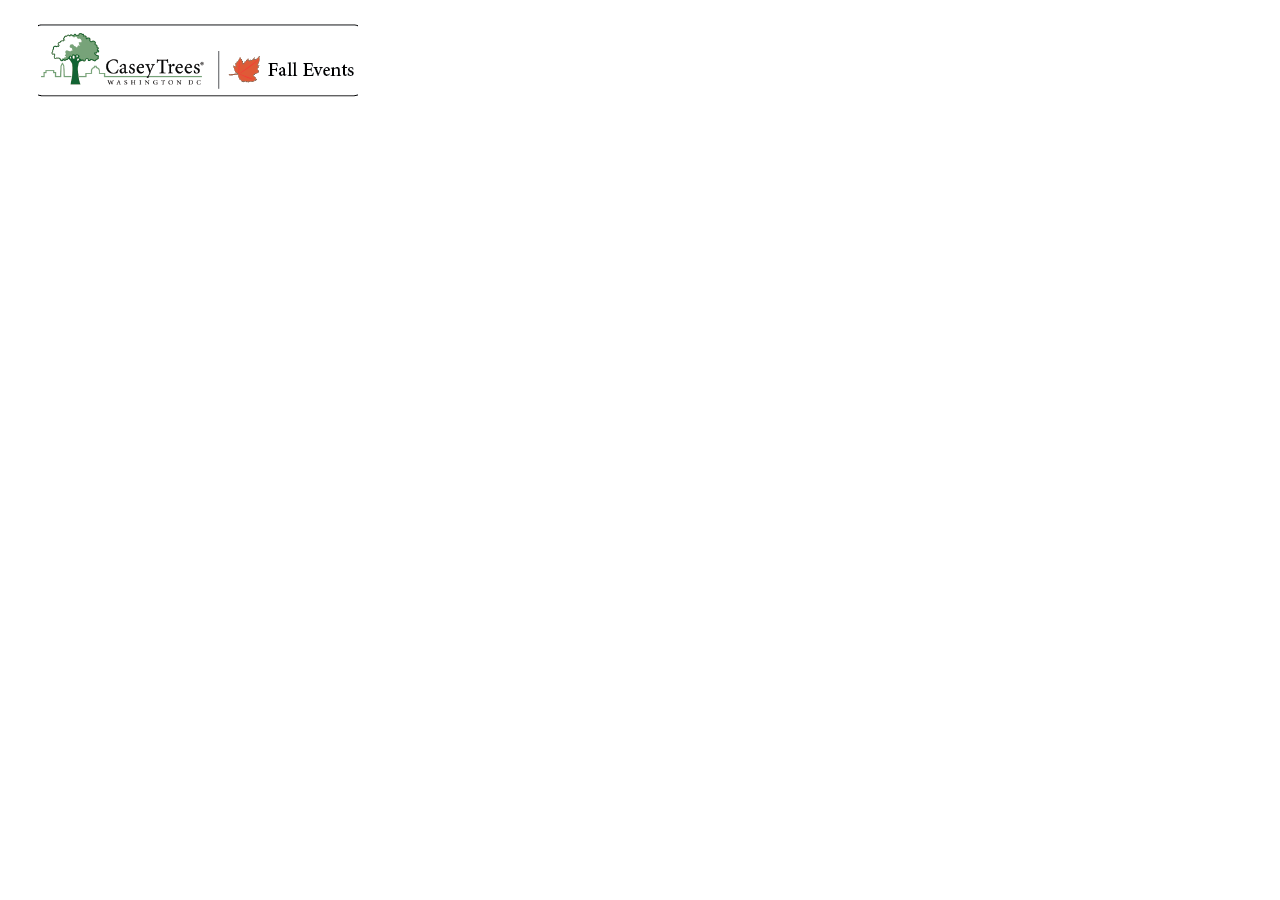
<file: index.html>
<!DOCTYPE html>
<html>
<head>
  <meta charset=utf-8 />
  <title>CTEvents</title>
  <link href='https://fonts.googleapis.com/css?family=Source+Sans+Pro:400,700' rel='stylesheet'>
  <script src='https://api.tiles.mapbox.com/mapbox.js/v2.2.2/mapbox.js'></script>
  <link href='https://api.tiles.mapbox.com/mapbox.js/v2.2.2/mapbox.css' rel='stylesheet' />
  <link rel="stylesheet" type="text/css" href="theme.css">
</head>

<body>
  <div class='sidebar'>
      <h1> </h1>

    <div id='listings' class='listings'></div>
  </div>
  <div id='map' class='map'> </div>
  <script>
  L.mapbox.accessToken = 'pk.eyJ1IjoiY2FzZXl0cmVlcyIsImEiOiJvYzEtLUdrIn0.YqMTnfDu7pjBIpcztuXrdQ';
  var geojson = [
      

      {"type":"FeatureCollection","features":[

      {"type":"Feature","properties":
      {"Name":"Tree Tour: International Chancery Center",
      "Datee":"09/07/2016",
      "Time":"5:30 PM to 7:30 PM",
      "Address":"Tilden St NW and Sedgwick St NW",
      "State":"Washington",
      "City_1":"DC",
      "Zip":20008,
      "Link":"https://www.eventbrite.com/e/tree-tour-international-chancery-center-registration-26542474255","Picture":"https://cdn.evbuc.com/eventlogos/165842292/bannercopy.jpg"},
      "geometry": {"type":"Point","coordinates":[-77.06032411699965,38.93569434200049]}},

      {"type":"Feature","properties":
      {"Name":"Park Inventory: National Mall, 12th St",
      "Datee":"09/09/2016",
      "Time":"1:30 PM to 4:30 PM",
      "Address":"239 12th St. Expressway",
      "State":"Washington",
      "City_1":"DC",
      "Zip":20560,
      "Link":"https://www.eventbrite.com/e/park-inventory-national-mall-12th-st-registration-27004966582","Picture":"http://caseytrees.org/wp-content/uploads/2016/08/banner_parkinventory_nationalmall_12st.png"},
      "geometry": {"type":"Point","coordinates":[-77.027878, 38.890382]}},

      {"type":"Feature","properties":
      {"Name":"Trees 201",
      "Datee":"09/10/2016",
      "Time":"9:00 AM to 12:00 PM",
      "Address":"3030 12th St. NE",
      "State":"Washington",
      "City_1":"DC",
      "Zip":20017,
      "Link":"https://www.eventbrite.com/e/volunteer-tree-care-at-rock-creek-cemetery-registration-24491642161","Picture":"https://cdn.evbuc.com/eventlogos/165842292/bannereventbritefinal.png"},
      "geometry": {"type":"Point","coordinates":[-76.990824,38.928369]}},

      {"type":"Feature","properties":
      {"Name":"Park Inventory: Reflecting Pool",
      "Datee":"09/12/2016",
      "Time":"5:30 PM to 7:30",
      "Address":"2 Lincoln Memorial Cir NW",
      "State":"Washington",
      "City_1":"DC",
      "Zip":20024,
      "Link":"https://www.eventbrite.com/e/park-inventory-reflecting-pool-registration-27004978618","Picture":"http://caseytrees.org/wp-content/uploads/2016/08/banner_parkinventory_reflectingpool.png"},
      "geometry": {"type":"Point","coordinates":[-77.0447,38.8893]}},

      {"type":"Feature","properties":
      {"Name":"Park Inventory: Jefferson Memorial",
      "Datee":"09/16/2016",
      "Time":"9:00 AM to 12:00 PM",
      "Address":"701 E Basin Dr. SW, Washington",
      "State":"Washington",
      "City_1":"DC",
      "Zip":20242,
      "Link":"http://caseytrees.org/event/park-inventory-jefferson-memorial/","Picture":"http://caseytrees.org/wp-content/uploads/2016/08/banner_parkinventory_jeffersonmemorial.png"},
      "geometry": {"type":"Point","coordinates":[-77.0365,38.8814]}},

      {"type":"Feature","properties":
      {"Name":"H St Festival",
      "Datee":"09/17/2016",
      "Time":"All Day",
      "Address":"H Street NE",
      "State":"Washington",
      "City_1":"DC",
      "Zip":20002,
      "Link":"http://hstreet.org/events/festival/","Picture":"https://c1.staticflickr.com/4/3874/15117616248_08976b3c20.jpg"},
      "geometry": {"type":"Point","coordinates":[-76.990323,38.900186]}},

      {"type":"Feature","properties":
      {"Name":"Park Inventory: Tidal Basin",
      "Datee":"09/17/2016",
      "Time":"10:00 AM to 1:00 PM",
      "Address":"1540 Maine Ave SW",
      "State":"Washington",
      "City_1":"DC",
      "Zip":20024,
      "Link":"https://www.eventbrite.com/e/park-inventory-tidal-basin-registration-26802451855","Picture":"http://caseytrees.org/wp-content/uploads/2016/08/banner_parkinventory_tidalbasin.png"},
      "geometry": {"type":"Point","coordinates":[-77.03487552799965,38.88573532400045]}},

      {"type":"Feature","properties":
      {"Name":"Stand Up For Trees",
      "Datee":"09/24/2016",
      "Time":"9:00 AM to 2:30 PM",
      "Address":"3030 12th St NE",
      "State":"Washington",
      "City_1":"DC",
      "Zip":20017,
      "Link":"https://www.eventbrite.com/e/stand-up-for-trees-registration-26705903075","Picture":"https://cdn.evbuc.com/eventlogos/33210375/eventsuft.png"},
      "geometry": {"type":"Point","coordinates":[-76.990660,38.928472]}},

      {"type":"Feature","properties":
      {"Name":"Park Inventory: FDR Memorial",
      "Datee":"09/24/2016",
      "Time":"10:00 AM to 1:00 PM",
      "Address":"1850 West Basin Dr SW",
      "State":"Washington",
      "City_1":"DC",
      "Zip":20242,
      "Link":"https://www.eventbrite.com/e/park-inventory-franklin-delano-roosevelt-memorial-registration-26802748743","Picture":"http://caseytrees.org/wp-content/uploads/2016/08/banner_parkinventory_fdrmemorial.png"},
      "geometry": {"type":"Point","coordinates":[-77.0430,38.8835]}},

      {"type":"Feature","properties":
      {"Name":"Barracks Row Fall Festival",
      "Datee":"09/24/2016",
      "Time":"10:40 AM",
      "Address":"8th St. SE",
      "State":"Washington",
      "City_1":"DC",
      "Zip":20003,
      "Link":"http://www.barracksrow.org/","Picture":"http://www.popville.com/wp-content/uploads/2011/09/Fall-Festival-Barracks-Row-Crowd-e1316795961730.jpg"},
      "geometry": {"type":"Point","coordinates":[-76.99497808699965,38.88314086700046]}},

      {"type":"Feature","properties":
      {"Name":"Tree Planting Workshop: Armed Forces Retirement Home",
      "Datee":"10/01/2016",
      "Time":"9:00 AM to 3:00 PM",
      "Address":"140 Rock Creek Church Rd NW",
      "State":"Washington",
      "City_1":"DC",
      "Zip":20011,
      "Link":"https://www.eventbrite.com/e/class-tree-planting-workshop-registration-26752827427","Picture":"https://cdn.evbuc.com/eventlogos/165842292/tpwbanner2copy.jpg"},
      "geometry": {"type":"Point","coordinates":[-77.01335751899967,38.942046682000466]}},

      {"type":"Feature","properties":
      {"Name":"Park Invetory: MLK Memorial",
      "Datee":"10/01/2016",
      "Time":"10:00 AM to 1:00 PM",
      "Address":"1964 Independence Ave SW",
      "State":"Washington",
      "City_1":"DC",
      "Zip":20024,
      "Link":"https://www.eventbrite.com/e/park-inventory-martin-luther-king-jr-memorial-registration-26802737710","Picture":"https://washington-org.s3.amazonaws.com/s3fs-public/hero-image-mlk-memorial-with-cherry-blossoms.jpg"},
      "geometry": {"type":"Point","coordinates":[-77.04484357699965,38.88678078200047]}},


      {"type":"Feature","properties":
      {"Name":"Crafty Bastards @ Union Market (Day 1 & 2)",
      "Datee":"10/02/2016",
      "Time":"10:00 AM to 5:00 PM",
      "Address":"1309 5th St NE",
      "State":"Washington",
      "City_1":"DC",
      "Zip":20002,
      "Link":"http://legacy.washingtoncitypaper.com/craftybastards/about/","Picture": "https://c1.staticflickr.com/9/8480/8177977741_de3f49654d_b.jpg"},
      "geometry": {"type":"Point","coordinates":[-76.99795325199966,38.90882932800048]}},

      {"type":"Feature","properties":
      {"Name":"Volunteer: CPDC Edgewood Community Tree Planting",
      "Datee":"10/08/2016",
      "Time":"9:00 AM to 12:30 PM",
      "Address":"601 Edgewood St NE",
      "State":"Washington",
      "City_1":"DC",
      "Zip":20017,
      "Link":"https://www.eventbrite.com/e/volunteer-cpdc-edgewood-community-tree-planting-registration-26805213114",
      "Picture": "https://img.evbuc.com/https%3A%2F%2Fcdn.evbuc.com%2Fimages%2F22941655%2F99870998327%2F1%2Foriginal.jpg?w=2000&rect=704%2C558%2C2892%2C1446&s=6f91304847409f6f7ea8c3eee6fd1109"},
      "geometry": {"type":"Point","coordinates":[-76.997231,38.923799]}},

      {"type":"Feature","properties":
      {"Name":"Volunteer: Elesavetgrad Cemetery Community Tree Planting",
      "Datee":"10/08/2016",
      "Time":"9:00 AM to 12:30 PM",
      "Address":"3233 15th Pl SE",
      "State":"Washington",
      "City_1":"DC",
      "Zip":20020,
      "Link":"https://www.eventbrite.com/e/volunteer-elesavetgrad-cemetery-community-tree-planting-registration-26805750722",
      "Picture": "https://img.evbuc.com/https%3A%2F%2Fcdn.evbuc.com%2Fimages%2F23152502%2F99870998327%2F1%2Foriginal.jpg?w=2000&rect=0%2C11%2C3008%2C1504&s=e989060ba288306c661cdaebfc3e76b2"},
      "geometry": {"type":"Point","coordinates":[-76.982606,38.848146]}},
 
      {"type":"Feature","properties":
      {"Name":"Volunteer: E.L. Haynes Community Tree Planting",
      "Datee":"10/15/2016",
      "Time":"9:00 AM to 12:30 PM",
      "Address":"4501 Kansas Ave NW",
      "State":"Washington",
      "City_1":"DC",
      "Zip":20011,
      "Link":"https://www.eventbrite.com/e/volunteer-el-haynes-community-tree-planting-registration-26805805887",
      "Picture": "https://img.evbuc.com/https%3A%2F%2Fcdn.evbuc.com%2Fimages%2F23341069%2F33442847625%2F1%2Foriginal.jpg?w=2000&rect=3%2C68%2C2136%2C1068&s=c45c55b194269ae660d4ebf4a84faa3a"},
      "geometry": {"type":"Point","coordinates":[-77.022371,38.945540]}},

      {"type":"Feature","properties":
      {"Name":"Volunteer: The Kreeger Museum Community Tree Planting",
      "Datee":"10/15/2016",
      "Time":"9:00 AM to 12:30 PM",
      "Address":"2401 Foxhall Rd NW",
      "State":"Washington",
      "City_1":"DC",
      "Zip":20007,
      "Link":"https://www.eventbrite.com/e/volunteer-the-kreeger-museum-community-tree-planting-registration-26805845004",
      "Picture": "https://img.evbuc.com/https%3A%2F%2Fcdn.evbuc.com%2Fimages%2F23130425%2F99870998327%2F1%2Foriginal.jpg?w=2000&rect=0%2C124%2C900%2C450&s=3abd15b26d5213a2c438997bf95bbdc3"},
      "geometry": {"type":"Point","coordinates":[-77.088876,38.921958]}},


      {"type":"Feature","properties":
      {"Name":"Volunteer: Gallaudet University Community Tree Planting",
      "Datee":"10/21/2016",
      "Time":"10:00 AM to 1:00 PM",
      "Address":"800 Florida Ave NE",
      "State":"Washington",
      "City_1":"DC",
      "Zip":20002,
      "Link":"https://www.eventbrite.com/e/volunteer-gallaudet-university-community-tree-planting-registration-26805855034",
      "Picture": "https://img.evbuc.com/https%3A%2F%2Fcdn.evbuc.com%2Fimages%2F23131629%2F99870998327%2F1%2Foriginal.jpg?w=2000&rect=0%2C272%2C3072%2C1536&s=36137c2665f0cfb35376d321d1cf9a60"},
      "geometry": {"type":"Point","coordinates":[-76.993872,38.907365]}},

      {"type":"Feature","properties":
      {"Name":"Volunteer: Park View Community Tree Planting",
      "Datee":"10/22/2016",
      "Time":"9:00 AM to 12:30 PM",
      "Address":"504 Park Rd NW",
      "State":"Washington",
      "City_1":"DC",
      "Zip":20010,
      "Link":"https://www.eventbrite.com/e/volunteer-park-view-community-tree-planting-registration-26805880109",
      "Picture": "https://img.evbuc.com/https%3A%2F%2Fcdn.evbuc.com%2Fimages%2F23131799%2F99870998327%2F1%2Foriginal.jpg?w=2000&rect=24%2C0%2C1378%2C689&s=73df18f82391949f43f1f71df0bfa8cf"},
      "geometry": {"type":"Point","coordinates":[-77.020868,38.932516]}},

      {"type":"Feature","properties":
      {"Name":"Volunteer: Paradise Apartments Community Tree Planting",
      "Datee":"10/22/2016",
      "Time":"9:00 AM to 12:30 PM",
      "Address":"3415 Hayes St NE",
      "State":"Washington",
      "City_1":"DC",
      "Zip":20019,
      "Link":"https://www.eventbrite.com/e/volunteer-paradise-apartments-community-tree-planting-registration-26806117820",
      "Picture": "https://img.evbuc.com/https%3A%2F%2Fcdn.evbuc.com%2Fimages%2F23132155%2F99870998327%2F1%2Foriginal.jpg?w=2000&rect=137%2C14%2C1316%2C658&s=f9315748db64d8f63fef25dc7aa7ab4e"},
      "geometry": {"type":"Point","coordinates":[ -76.952879,38.905442]}},

      {"type":"Feature","properties":
      {"Name":"Volunteer: Franciscan Monastery Community Tree Planting",
      "Datee":"10/28/2016",
      "Time":"10:00 AM to 1:00 PM",
      "Address":"1400 Quincy St NE",
      "State":"Washington",
      "City_1":"DC",
      "Zip":20017,
      "Link":"https://www.eventbrite.com/e/volunteer-franciscan-monastery-community-tree-planting-registration-26806131862",
      "Picture": "https://img.evbuc.com/https%3A%2F%2Fcdn.evbuc.com%2Fimages%2F23132485%2F99870998327%2F1%2Foriginal.jpg?w=2000&rect=0%2C228%2C3872%2C1936&s=f2ddb8f761cb6ed7bb5414a928955808"},
      "geometry": {"type":"Point","coordinates":[ -76.984564,38.937387]}},

      {"type":"Feature","properties":
      {"Name":"Volunteer: Mount Olivet Cemetery Community Tree Planting",
      "Datee":"10/29/2016",
      "Time":"9:00 AM to 12:30 PM",
      "Address":"1300 Bladensburg Rd NE",
      "State":"Washington",
      "City_1":"DC",
      "Zip":20002,
      "Link":"https://www.eventbrite.com/e/volunteer-mount-olivet-cemetery-community-tree-planting-registration-26806193045",
      "Picture": "https://img.evbuc.com/https%3A%2F%2Fcdn.evbuc.com%2Fimages%2F23340193%2F33442847625%2F1%2Foriginal.jpg?w=2000&rect=0%2C113%2C1598%2C799&s=bf76b305bb0848dac6c76a5c4ba55d60"},
      "geometry": {"type":"Point","coordinates":[ -76.979243,38.911399]}},

      {"type":"Feature","properties":
      {"Name":"Volunteer: Academy of Hope Community Tree Planting",
      "Datee":"11/04/2016",
      "Time":"10:00 AM to 1:00 PM",
      "Address":"2315 18th Pl NE",
      "State":"Washington",
      "City_1":"DC",
      "Zip":20018,
      "Link":"https://www.eventbrite.com/e/volunteer-academy-of-hope-community-tree-planting-registration-26806217117",
      "Picture": "https://img.evbuc.com/https%3A%2F%2Fcdn.evbuc.com%2Fimages%2F23132793%2F99870998327%2F1%2Foriginal.jpg?w=2000&rect=0%2C160%2C960%2C480&s=429a8e3e9b705fb586bbf491be9b445e"},
      "geometry": {"type":"Point","coordinates":[-76.977815,38.920734]}},

      {"type":"Feature","properties":
      {"Name":"Volunteer: Broad Branch Community Tree Planting",
      "Datee":"11/04/2016",
      "Time":"9:00 AM to 12:30 PM",
      "Address":"5213 Linnean Ave. NW",
      "State":"Washington",
      "City_1":"DC",
      "Zip":20015,
      "Link":"https://www.eventbrite.com/e/volunteer-broad-branch-community-tree-planting-registration-26806241189",
      "Picture": "https://img.evbuc.com/https%3A%2F%2Fcdn.evbuc.com%2Fimages%2F23375721%2F33442847625%2F1%2Foriginal.jpg?w=2000&rect=0%2C0%2C4288%2C2144&s=a0e1578b3f331499bba954221a40671a"},
      "geometry": {"type":"Point","coordinates":[-77.064118,38.957508]}},


      {"type":"Feature","properties":
      {"Name":"Volunteer: Dumbarton Oaks Park Conservancy Community Tree Planting",
      "Datee":"11/12/2016",
      "Time":"9:00 AM to 12:30 PM",
      "Address":"3087 R St NW",
      "State":"Washington",
      "City_1":"DC",
      "Zip":20007,
      "Link":"https://www.eventbrite.com/e/volunteer-dumbarton-oaks-park-conservancy-community-tree-planting-registration-26806276294",
      "Picture": "https://img.evbuc.com/https%3A%2F%2Fcdn.evbuc.com%2Fimages%2F23343732%2F33442847625%2F1%2Foriginal.jpg?w=2000&rect=0%2C51%2C1200%2C600&s=94918481490a93ccea6cb4c5c09801e0"},
      "geometry": {"type":"Point","coordinates":[-77.062368,38.913065]}},

      {"type":"Feature","properties":
      {"Name":"Volunteer: Suitland Parkway Community Tree Planting",
      "Datee":"11/19/2016",
      "Time":"9:00 AM to 12:30 PM",
      "Address":"2517 Stanton Road SE",
      "State":"Washington",
      "City_1":"DC",
      "Zip":20020,
      "Link":"https://www.eventbrite.com/e/volunteer-suitland-parkway-community-tree-planting-registration-26806322432",
      "Picture": "https://img.evbuc.com/https%3A%2F%2Fcdn.evbuc.com%2Fimages%2F23345144%2F33442847625%2F1%2Foriginal.jpg?w=2000&rect=0%2C19%2C4288%2C2144&s=e4e3f6ca910663e41d569a3222f28240"},
      "geometry": {"type":"Point","coordinates":[-76.994489,38.858736]}},

      {"type":"Feature","properties":
      {"Name":"Volunteer: Whitehurst Community Tree Planting",
      "Datee":"12/03/2016",
      "Time":"9:00 AM to 12:30 PM",
      "Address":"2600 Pennsylvania Ave NW",
      "State":"Washington",
      "City_1":"DC",
      "Zip":20037,
      "Link":"https://www.eventbrite.com/e/volunteer-whitehurst-community-tree-planting-registration-26806421729",
      "Picture": "https://img.evbuc.com/https%3A%2F%2Fcdn.evbuc.com%2Fimages%2F23345719%2F33442847625%2F1%2Foriginal.jpg?w=2000&rect=0%2C64%2C3888%2C1944&s=f53231a92b852f9bd06b0de6ba223868"},
      "geometry": {"type":"Point","coordinates":[-77.055124,38.903905]}},

      {"type":"Feature","properties":
      {"Name":"Volunteer: River Park Mutual Homes Community Tree Planting",
      "Datee":"12/17/2016",
      "Time":"9:00 AM to 12:30 PM",
      "Address":"1301 Delaware Ave SW",
      "State":"Washington",
      "City_1":"DC",
      "Zip":20024,
      "Link":"https://www.eventbrite.com/e/volunteer-river-park-mutual-homes-community-tree-planting-registration-26806464858",
      "Picture": "https://img.evbuc.com/https%3A%2F%2Fcdn.evbuc.com%2Fimages%2F23231401%2F142924643882%2F1%2Foriginal.jpg?w=2000&rect=0%2C11%2C3008%2C1504&s=ef1e4d56716ed14c2d62e0e65b688db8"},
      "geometry": {"type":"Point","coordinates":[-77.015532,38.873816]}},

      ]}];


  var map = L.mapbox.map('map', 'mapbox.run-bike-hike')
  .setView([38.907492, -77.067361], 12);
  map.zoomControl.setPosition('topright');
  map.scrollWheelZoom.disable();

  var listings = document.getElementById('listings');
  var locations = L.mapbox.featureLayer().addTo(map);

  locations.setGeoJSON(geojson);

  function setActive(el) {
    var siblings = listings.getElementsByTagName('div');
    for (var i = 0; i < siblings.length; i++) {
      siblings[i].className = siblings[i].className
      .replace(/active/, '').replace(/\s\s*$/, '');
    }

    el.className += ' active';
  }

locations.eachLayer(function(locale) {

    // Shorten locale.feature.properties to just `prop` so we're not
    // writing this long form over and over again.
    var prop = locale.feature.properties;

    // Each marker on the map.
    var popup = '<h3>Event</h3><div>' + prop.Name + '<br />' +  '<a href="'+  prop.Link +'" target="_blank">Learn More</a>';

    var listing = listings.appendChild(document.createElement('div'));
    listing.className = 'item';

    var link = listing.appendChild(document.createElement('a'));
    link.href = '#';
    link.className = 'title';

    link.innerHTML = prop.Name + '<br /><small class="quiet">' + "When: " + prop.Datee + '<br />' + "Where: " + prop.Address +'<img src="'+prop.Picture+'" alt="">';

    link.onclick = function(e) {
      setActive(listing);

      // When a menu item is clicked, animate the map to center
      // its associated locale and open its popup.
      map.setView(locale.getLatLng(), 14);
      locale.openPopup();
      return false;
    };

    // Marker interaction
    locale.on('click', function(e) {
      // 1. center the map on the selected marker.

      // 2. Set active the markers associated listing.
      setActive(listing);
            listing.scrollIntoView();

    });

    popup += '</div>';
    locale.bindPopup(popup);

    locale.setIcon(L.icon({
      iconUrl: 'marker.png',
      iconSize: [41, 58],
      iconAnchor: [28, 28],
      popupAnchor: [0, -34]
    }));

});
</script>
</body>
</html>
</file>
<file: theme.css>
body {
    color:#404040;
    font:400 15px/22px 'Source Sans Pro', 'Helvetica Neue', Sans-serif;
    margin:0;
    padding:0;
    -webkit-font-smoothing:antialiased;
  }
  * {
    -webkit-box-sizing:border-box;
    -moz-box-sizing:border-box;
    box-sizing:border-box;
  }
h1 {

    color: white;
    background-image: url("title.png");
    background-size: 338px 73px;
    position: relative;
    background-repeat: no-repeat;
    background-position: center;
    padding: 40px;
  }
@media screen and (max-width: 1200px) {

    h1 {display:none;}

  }
@media screen and (max-width: 900px) {

  .listings {
    display:block;
    color: black;
    font-size: 16px;
  }
  }


img {
    width: 95%;
    height: 95%;
    display: block;
    background-image: none;
    align: center;
    border-color: black;
    border-radius: 5px;
    margin-left: auto;
    margin-right: auto;

  }
a {
    text-decoration:none;    
    border-radius: 5px;
    background-color: rgba(220,220,220,.8)
  }
a:hover { color:#101010; }

  .sidebar {
    position:absolute;
    left: 3%;
    width:25%;
    height:95%;
    z-index: 5;
    top:0;left:2;
    overflow:hidden;
    text-align: center;
    background-color: rgba(0,0,0,.0);
    border-radius: 5px;

  }
  .pad2 {
    padding:20px;

  }
  .quiet {
    color:#888;
  }
  .map {
    position:absolute;
    width:100%;
    top:0;bottom:0;
  }
  .listings {
    height:100%;
    overflow:auto;
    padding-bottom:100px;
    margin-bottom: 10px;

  }
  .listings .item {
    display:block;
    text-decoration:none;
    margin-bottom: 20px;
    border-style: solid;
    border-color: gray;
    border-radius: 5px;
    border-width: 2px;
    padding: 3px;


  }
  .listings .item:last-child { border-bottom:none; }
  .listings .item .title {
    display:block;
    color: black;
    font-weight:700;
    font-size: 26px;
  }
  .listings .item .title small { font-weight:400; font-size: 18px; color: black; }
  .listings .item.active .title,
  .listings .item .title:hover { padding: 15px; border-radius: 5px; background-color: rgba(119,163,121,1);  }
  .listings .item.active {
  }

  .clearfix { display:block; }
  .clearfix:after {
    content:'.';
    display:block;
    height:0;
    clear:both;
    visibility:hidden;
  }

  /* Marker tweaks */
  .leaflet-popup-close-button {
    display:none;
  }
  .leaflet-popup-content {
    font:700 20px/28px 'Source Sans Pro', 'Helvetica Neue', Sans-serif;
    padding:0;
    width:200px;
    border: solid;
    border-radius: 10px;
    border-width: 1px;
  }
  .leaflet-popup-content-wrapper {
    padding:0;
    border-radius: 10x;
  }
  .leaflet-popup-content h3 {
    color:#8cc63f;
    text-align: center;
    display:block;
    padding:5px;
    border-radius:3px 3px 0 0;
    font-weight:700;
    margin-top:-15px;
    border-radius: 10px;

  }
  .leaflet-popup-content div {
    padding:5px;
    border-radius: 10px;

  }
  .leaflet-container .leaflet-marker-icon { cursor:pointer; }
</file>
